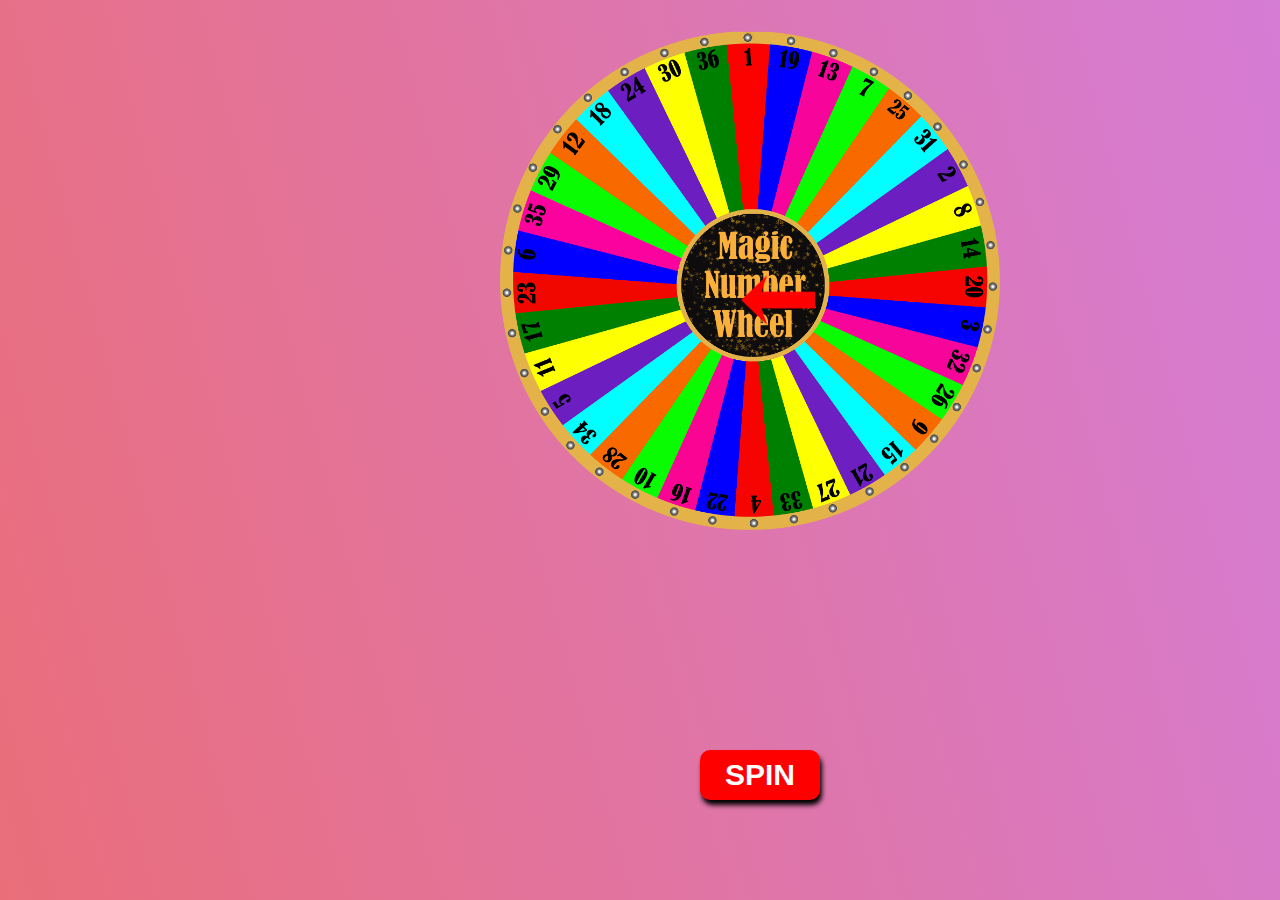
<file: index.html>
<!DOCTYPE html>
<html lang="en">
<head>
    <meta charset="UTF-8">
    <meta name="viewport" content="width=device-width, , initial-scale=1.0">
  
   <title>Document</title>
   <link rel="stylesheet" href="./jackpot.css">
</head>
<body>

    <div id="container">
        <input type="button" value="SPIN" id="a" onclick="spin()">
        <img src="./Assests/wheelpng.png" id="b" alt="sppin">
        <img src="./Assests/arrowpng.png" id="c" atl="arrow">

        <h1 id="result"></h1>
        
    </div>
    
   <script>
            function spin()
            {
                var random=Math.floor(Math.random()*1000);
                console.log('random',random)
                document.getElementById("b").style.transform="rotate("+random+"deg)"
                
                document.getElementById("b").style.transition="10S"
             
               
               
            


            }
   </script> 
</body>
</html>
</file>
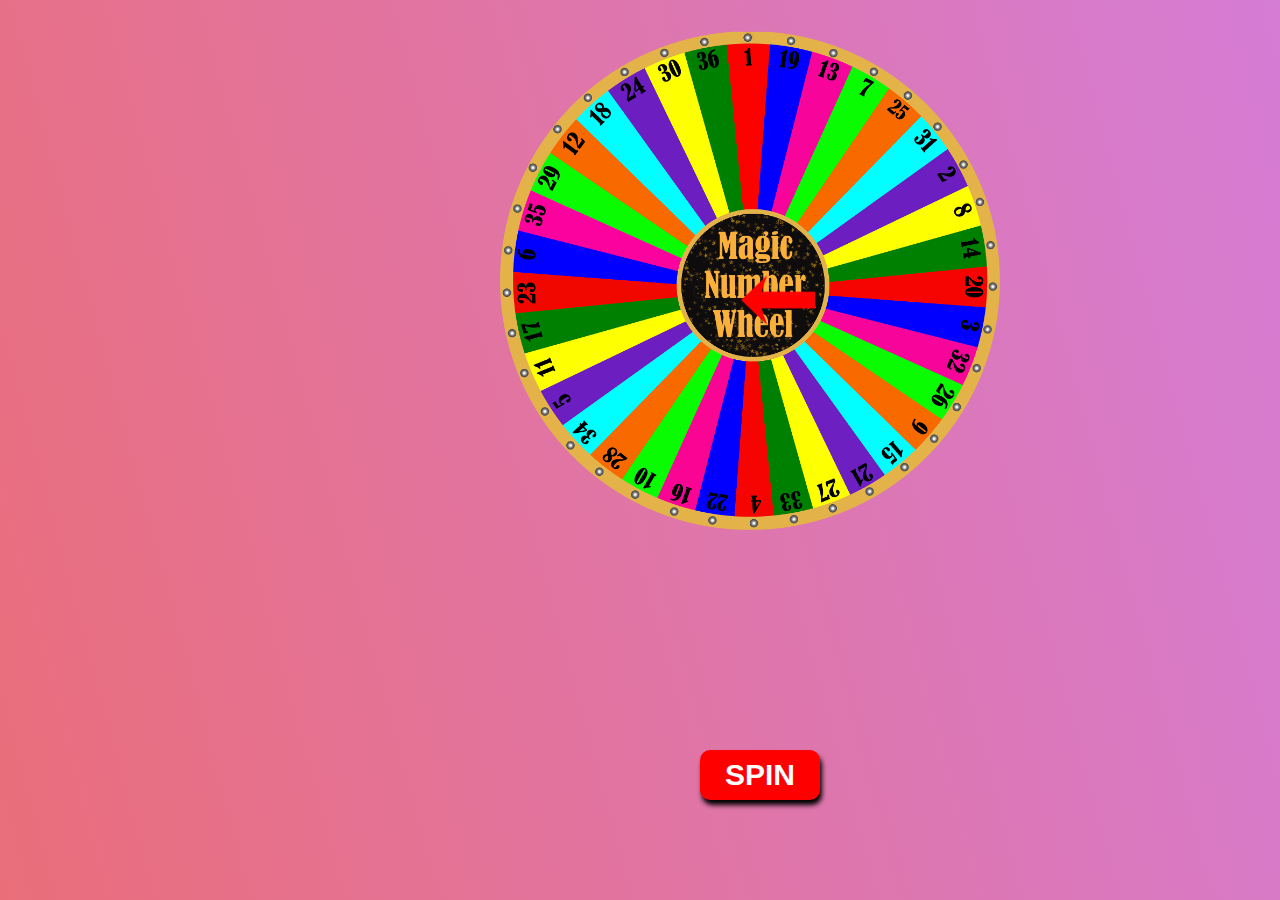
<file: jackpot.html>
<!DOCTYPE html>
<html lang="en">
<head>
    <meta charset="UTF-8">
    <meta name="viewport" content="width=device-width, , initial-scale=1.0">
  
   <title>Document</title>
   <link rel="stylesheet" href="./jackpot.css">
</head>
<body>

    <div id="container">
        <input type="button" value="SPIN" id="a" onclick="spin()">
        <img src="./Assests/wheelpng.png" id="b">
        <img src="./Assests/arrowpng.png" id="c">

        <h1 id="result"></h1>
        
    </div>
    
   <script>
            function spin()
            {
                var random=Math.floor(Math.random()*1000)
                document.getElementById("b").style.rotate=random+"deg"
            }
   </script> 
</body>
</html>
</file>
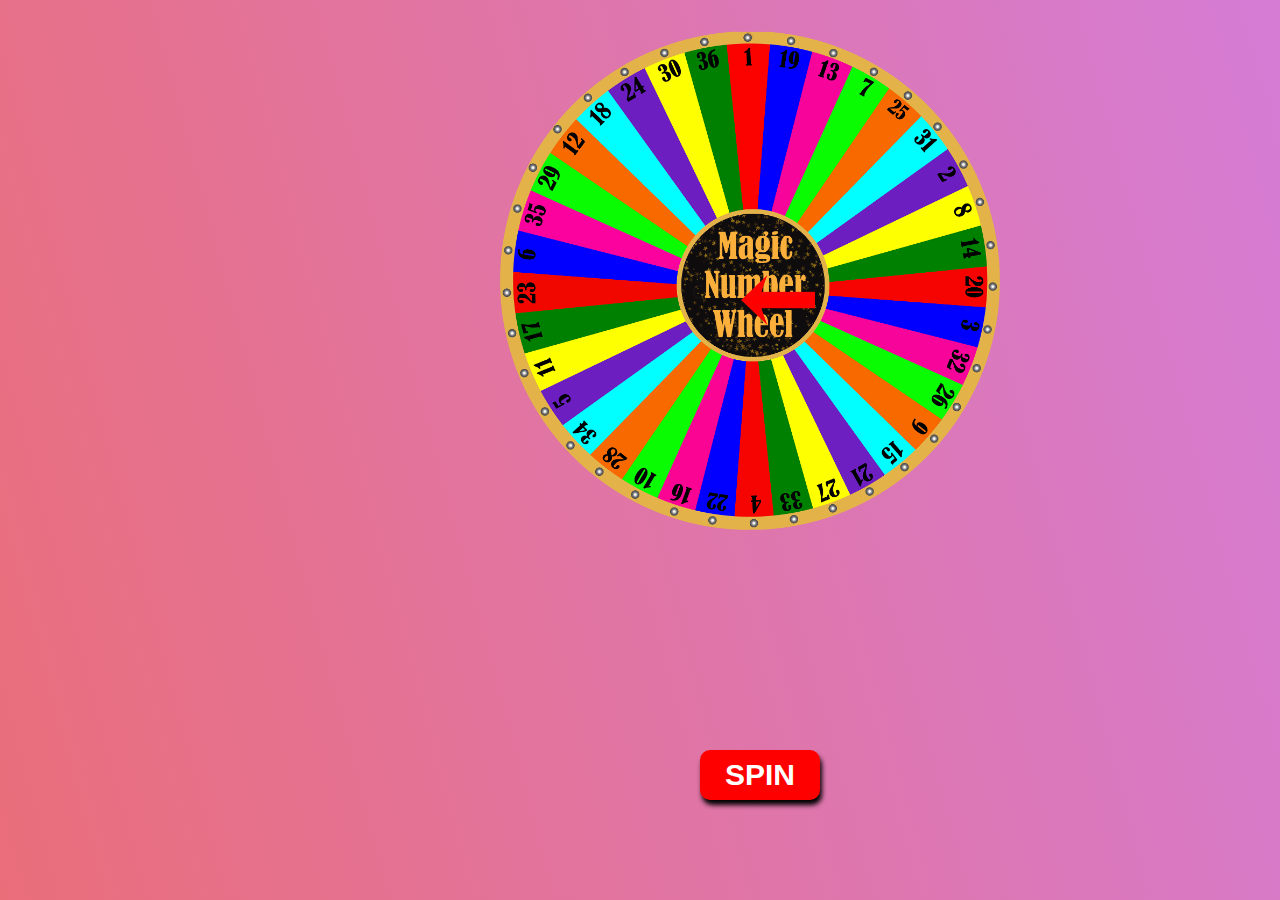
<file: JACKPOT/jackpot.html>
<!DOCTYPE html>
<html lang="en">
<head>
    <meta charset="UTF-8">
    <meta name="viewport" content="width=device-width, , initial-scale=1.0">
  
   <title>Document</title>
   <link rel="stylesheet" href="./jackpot.css">
</head>
<body>

    <div id="container">
        <input type="button" value="SPIN" id="a" onclick="spin()">
        <img src="./../Assests/wheelpng.png" id="b">
        <img src="./../Assests/arrowpng.png" id="c">

        <h1 id="result"></h1>
        
    </div>
    
   <script>
            function spin()
            {
                var random=Math.floor(Math.random()*1000)
                document.getElementById("b").style.rotate=random+"deg"
            }
   </script> 
</body>
</html>
</file>
<file: jackpot.css>
*{
    padding: 0px;
    margin: 0px;
   
}
       #container{        
                width: 100%;
                height: 100vh;
                background-image: linear-gradient(75deg,rgb(234, 110, 122),rgb(213, 124, 213));
                position: relative;
               
               
                
          }
          #b{
            position: absolute;
            position: fixed;
            width: 500px;
            height: 500px;
            left: 500px;
            top: 30px;
     
           
            
          }
          #a{
            position: absolute;
           width: 120px;
           height: 50px;
            border: 10px;
            border-radius: 10px;
            box-shadow: 2px 5px 5px black;
            color: #ffff;
            background-color: red;
           bottom: 100px;
            left: 700px;
            font-weight: bold;
            font-size: 30px;
         
          }
          #c
          {
            position: fixed;
           top: 250px;
            right: 465px;
               width: 100px;
           height: 100px;
            position: absolute;
        }

        @media only screen and (max-width:600px) 
        {
          #container{        
           
          
            background-image: linear-gradient(75deg,rgb(175, 35, 49),rgb(213, 124, 213));
           position: relative; 
          
        }
        #b{
          position: absolute;
          width: 250px;
          height: 250px;
          left: 50px;
          top: 200px;
         
        }
        #a{
          position: absolute;
         width: 150px;
         height: 50px;
          border: 10px;
          border-radius: 10px;
          box-shadow: 2px 5px 5px black;
          color: #ffff;
          background-color: red;
         bottom: 200px;
          left: 100px;
          font-weight: bold;
          font-size: 30px;
       
        }
        #c
        {
          position: fixed;
         top: 300px;
          right: 17px;
           width: 60px;
         height: 60px;
          position: absolute;
      }
        
    }
</file>
<file: JACKPOT/jackpot.css>
*{
    padding: 0px;
    margin: 0px;
   
}

       #container{        
                width: 100vw;
                height: 100vh;
                background-image: linear-gradient(75deg,rgb(234, 110, 122),rgb(213, 124, 213));
                position: relative;
               
                
          }
          #b{
            position: absolute;
            width: 500px;
            height: 500px;
            left: 500px;
            top: 30px;
            transition:  8s;
          }
          #a{
            position: absolute;
           width: 120px;
           height: 50px;
            border: 10px;
            border-radius: 10px;
            box-shadow: 2px 5px 5px black;
            color: #ffff;
            background-color: red;
           bottom: 100px;
            left: 700px;
            font-weight: bold;
            font-size: 30px;
         
          }
          #c
          {
            position: fixed;
           top: 250px;
            right: 465px;
               width: 100px;
           height: 100px;
            position: absolute;
        }

        @media only screen and (max-width:600px) 
        {
          #container{        
            width: 228vw;
            height: 228vh;
            background-image: linear-gradient(75deg,rgb(234, 110, 122),rgb(213, 124, 213));
            position: relative;   
        }
        #b{
          position: absolute;
          width: 550px;
          height: 550px;
          left: 150px;
          top: 300px;
          transition:  8s;
        }
        #a{
          position: absolute;
         width: 200px;
         height: 100px;
          border: 10px;
          border-radius: 10px;
          box-shadow: 2px 5px 5px black;
          color: #ffff;
          background-color: red;
         bottom: 650px;
          left: 350px;
          font-weight: bold;
          font-size: 40px;
       
        }
        #c
        {
          position: fixed;
         top: 550px;
          right: 40px;
           width: 120px;
         height: 120px;
          position: absolute;
      }
        
        }
</file>
